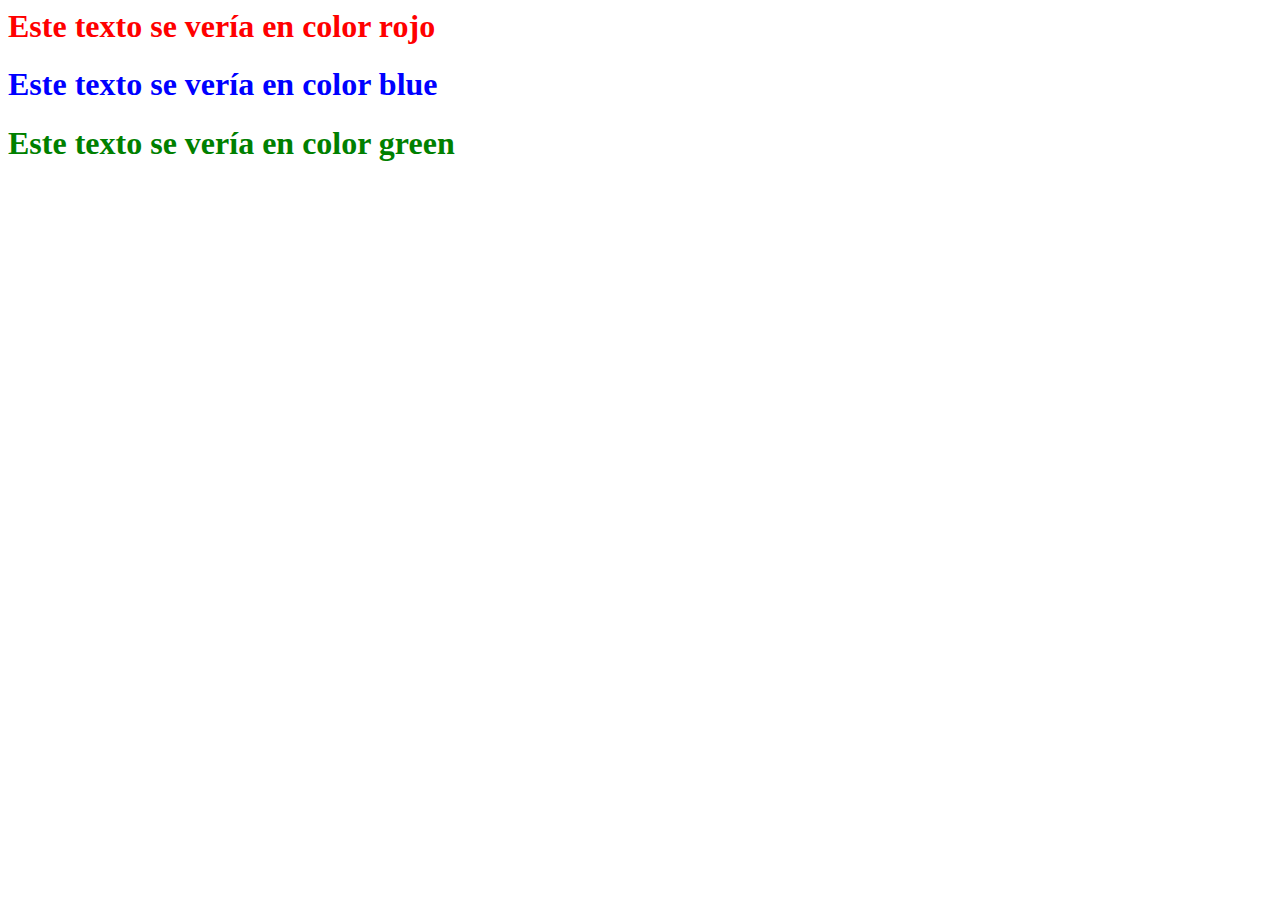
<file: hojaestilo/index.html>
<head>
   <link rel="stylesheet" type="text/css" href="estilos/estilo1.css">
</head>
<body>
<H1 CLASS="clase1 ">Este texto se vería en color rojo</H1>
<H1 CLASS="clase2">Este texto se vería en color blue</H1>
<H1 CLASS="clase3">Este texto se vería en color green</H1>

</body>
</file>
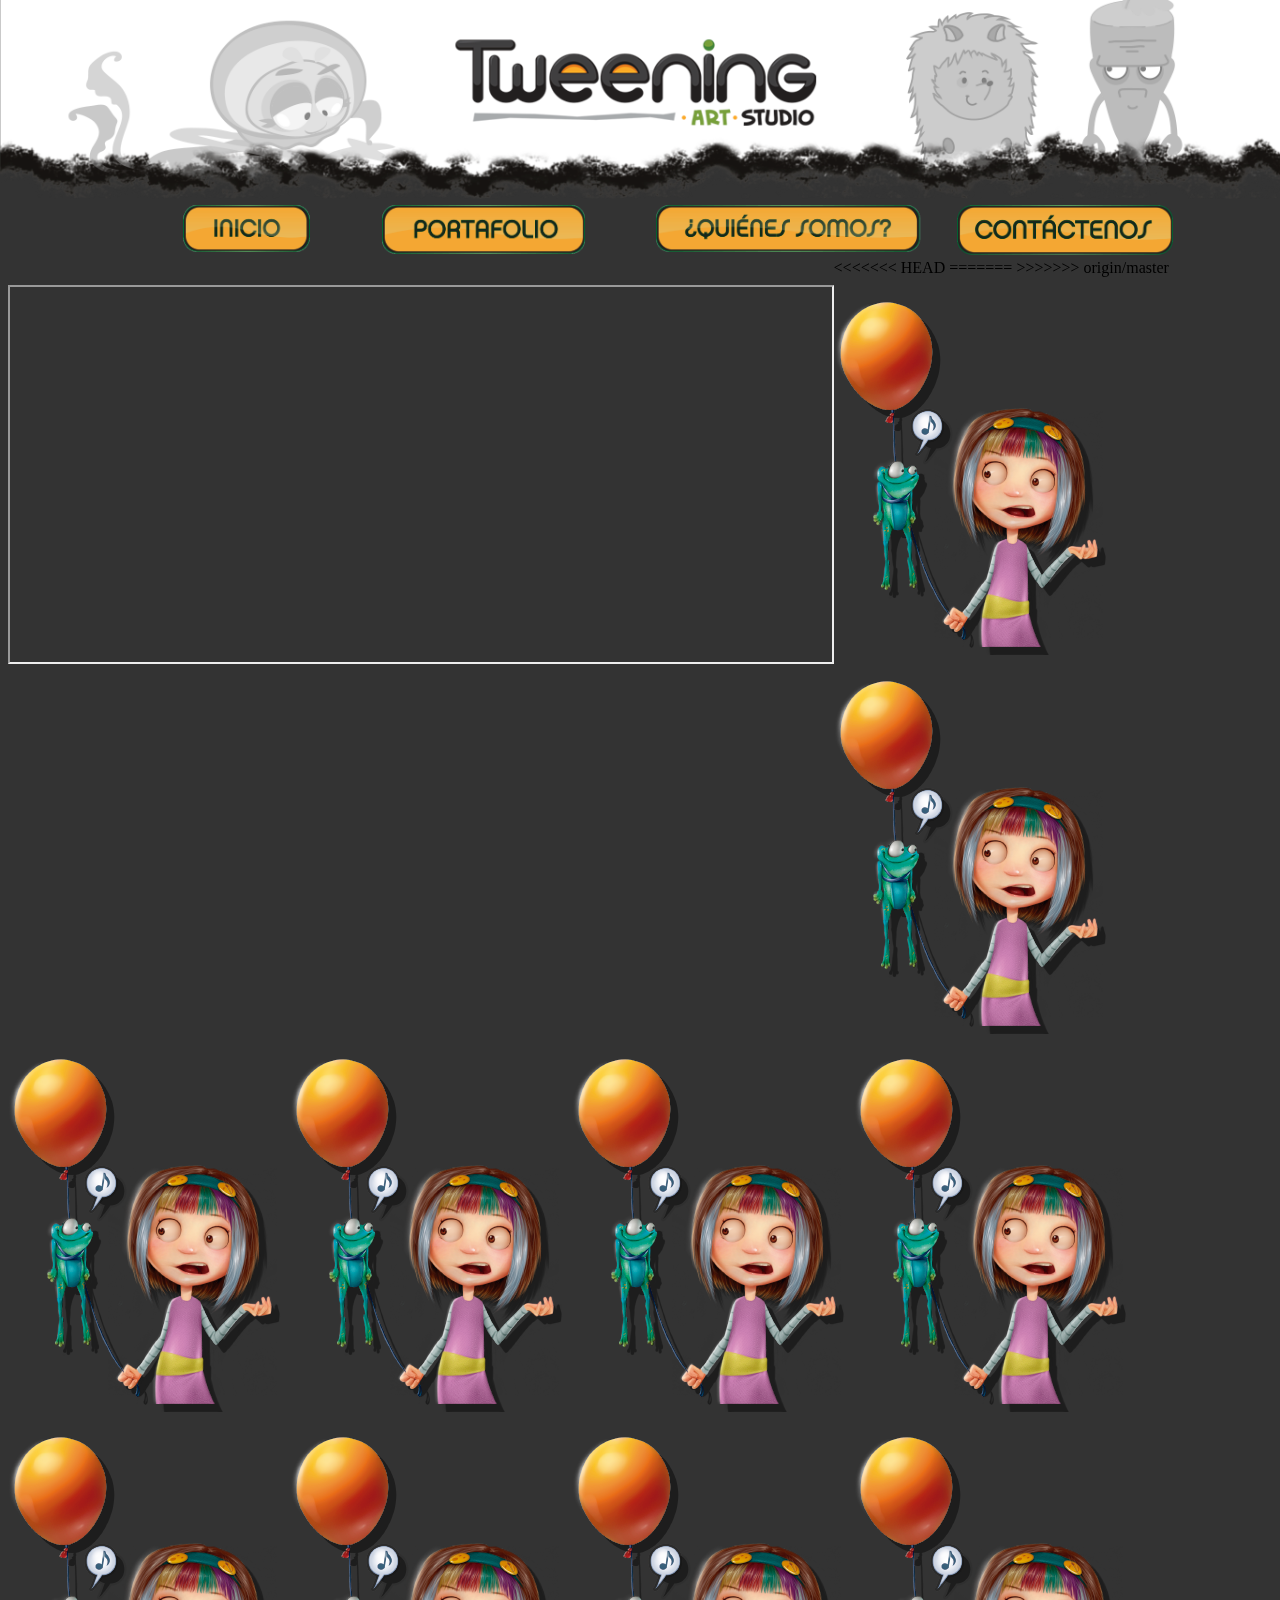
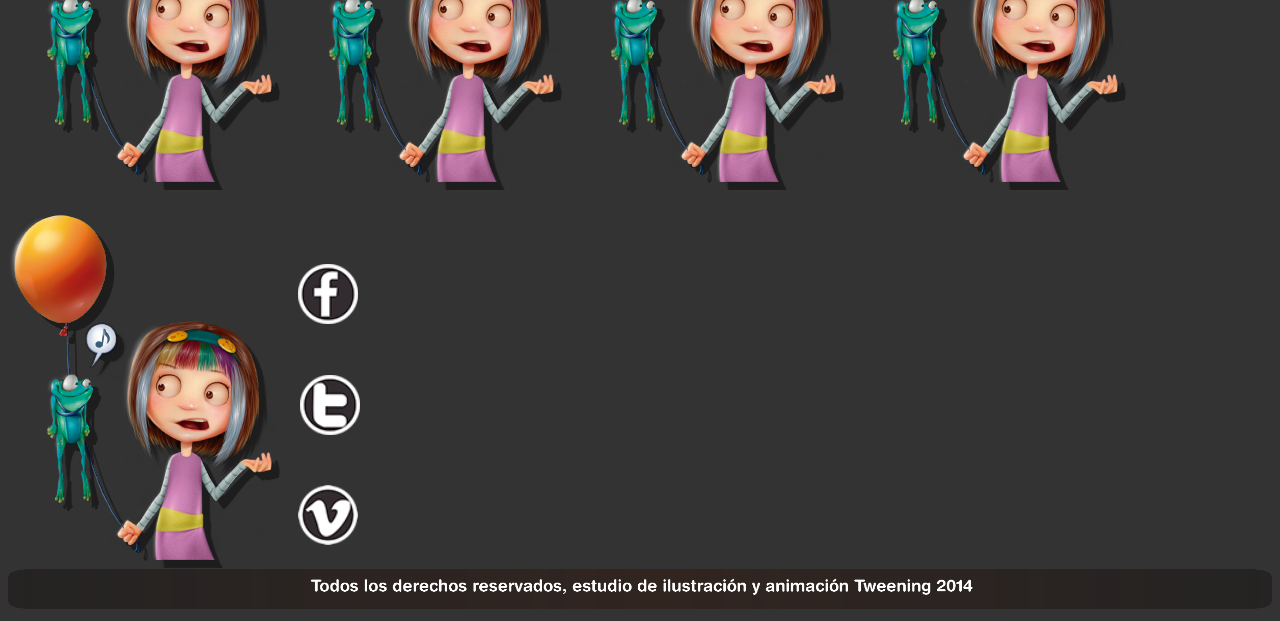
<file: Proyecto/index.html>
<!DOCTYPE html> 
<html lang="es"> 
<head> 
	<meta charset="utf-8" /> 
	<title>TWEENING | Animation and Art Studio</title>
	<link rel="shortcut icon" href="images/iris2.png" />
	<link href="css/estilo.css" rel= "stylesheet" type= "text/css" media="screen">
</head> 

<body> 

<nav>
<ul>
<li>
     <form action="#" method="post">
	  <button><img src="buttons/botoninicio.png" alt="" id="boton1"></button>
</form>
</li>
<li>   
  <form action="pages/port.html" method="post">
	  <button><img src="buttons/botonportafolio.png" alt="" id="boton2"></button>
</form>
</li>
<li>
  <form action="pages/quienes.html" method="post">
	  <button><img src="buttons/botonsomos.png" alt="" id="boton3"></button>
</form>
</li>
<li>
      <form action="pages/contactenos.html" method="post">
	  <button><img src="buttons/botoncontactenos.png" alt="" height="8" id="boton4"></button>
	</form>
  </li>
</ul>
</nav>


<iframe src="https://player.vimeo.com/video/99384239" id= "video"></iframe>

<<<<<<< HEAD
<img src="images/iris3.png" id="iris">
<img src="images/iris3.png" id="iris">
<img src="images/iris3.png" id="iris">
<img src="images/iris3.png" id="iris">
<img src="images/iris3.png" id="iris">
<img src="images/iris3.png" id="iris">
<img src="images/iris3.png" id="iris">
<img src="images/iris3.png" id="iris">
<img src="images/iris3.png" id="iris">
<img src="images/iris3.png" id="iris">
=======
<img src="images/iris3.png" alt="" id="iris">
>>>>>>> origin/master
  
  
<div id="container">
<br>
<form action="https://www.facebook.com/tweening.animation" method="post">
  <button><img src="buttons/fb.png" alt="" id="botonfb"></button>
</form>
</br>
<br>
  <form action="https://twitter.com/TweeningStudio" method="post">
	  <button id="button2"><img src="buttons/tw.png" alt="" id="botontw"></button>
</form>
</br>
<br>
  <form action="https://vimeo.com/user29575612" method="post">
	  <button><img src="buttons/vm.png" alt="" id="botonvm"></button>
</form>
</br>
</div>
<p>&nbsp;</p>
<p>&nbsp;</p>
<p>&nbsp;</p>
<p>&nbsp;</p>
<p>&nbsp;</p>
<p>&nbsp;</p>

<div>
	<img src="images/footer.png" id="footer">
</div>
</body> 
</html>
</file>
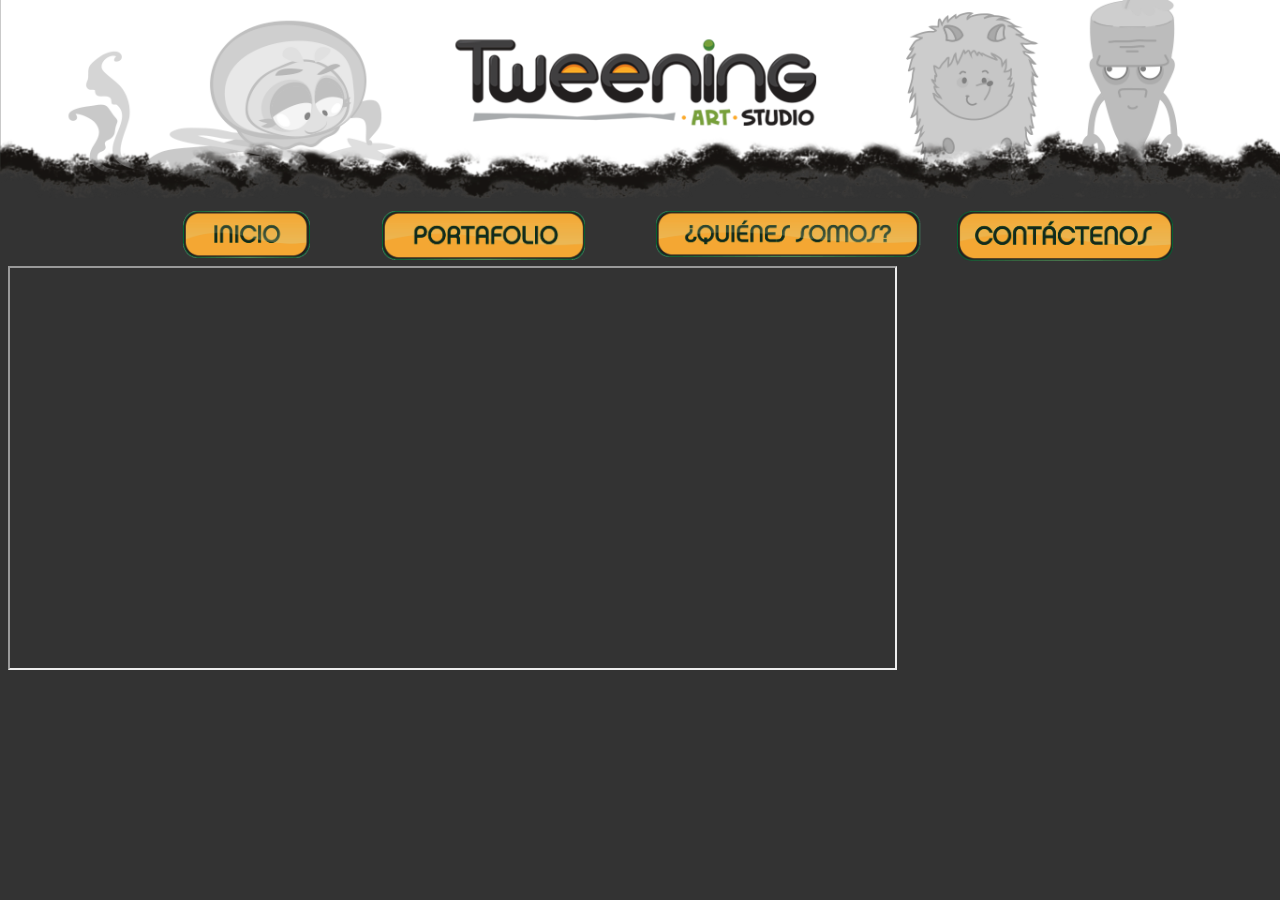
<file: tweening/Proyecto/index.html>
<!DOCTYPE html> 
<html lang="es"> 
<head> 
	<meta charset="utf-8" /> 
	<title>TWEENING</title>
	<link rel="shortcut icon" href="images/iris2.png" />
	<link href="css/estilo.css" rel= "stylesheet" type= "text/css" media="screen">
</head> 

<body> 

<nav>
<ul>
<li>
     <form action="#" method="post">
	  <button><img src="buttons/botoninicio.png"alt="" id="boton1"></button>
</form>
</li>
<li>   
  <form action="pages/portafolio.html" method="post">
	  <button><img src="buttons/botonportafolio.png"alt="" id="boton2"></button>
</form>
</li>
<li>
  <form action="pages/quienes.html" method="post">
	  <button><img src="buttons/botonsomos.png"alt="" height="8" id="boton3"></button>
</form>
</li>
<li>
      <form action="pages/contactenos.html" method="post">
	  <button><img src="buttons/botoncontactenos.png"alt="" height="8" id="boton4"></button>
	</form>
  </li>
</ul>
</nav>


<br><br><br><br><br><br><br><br><br><br><br><br>
<iframe src="https://player.vimeo.com/video/99384239" id= "video"></iframe>
</br></br></br></br></br></br></br></br></br></br></br></br>



<p></p>
</body> 
</html>
</file>
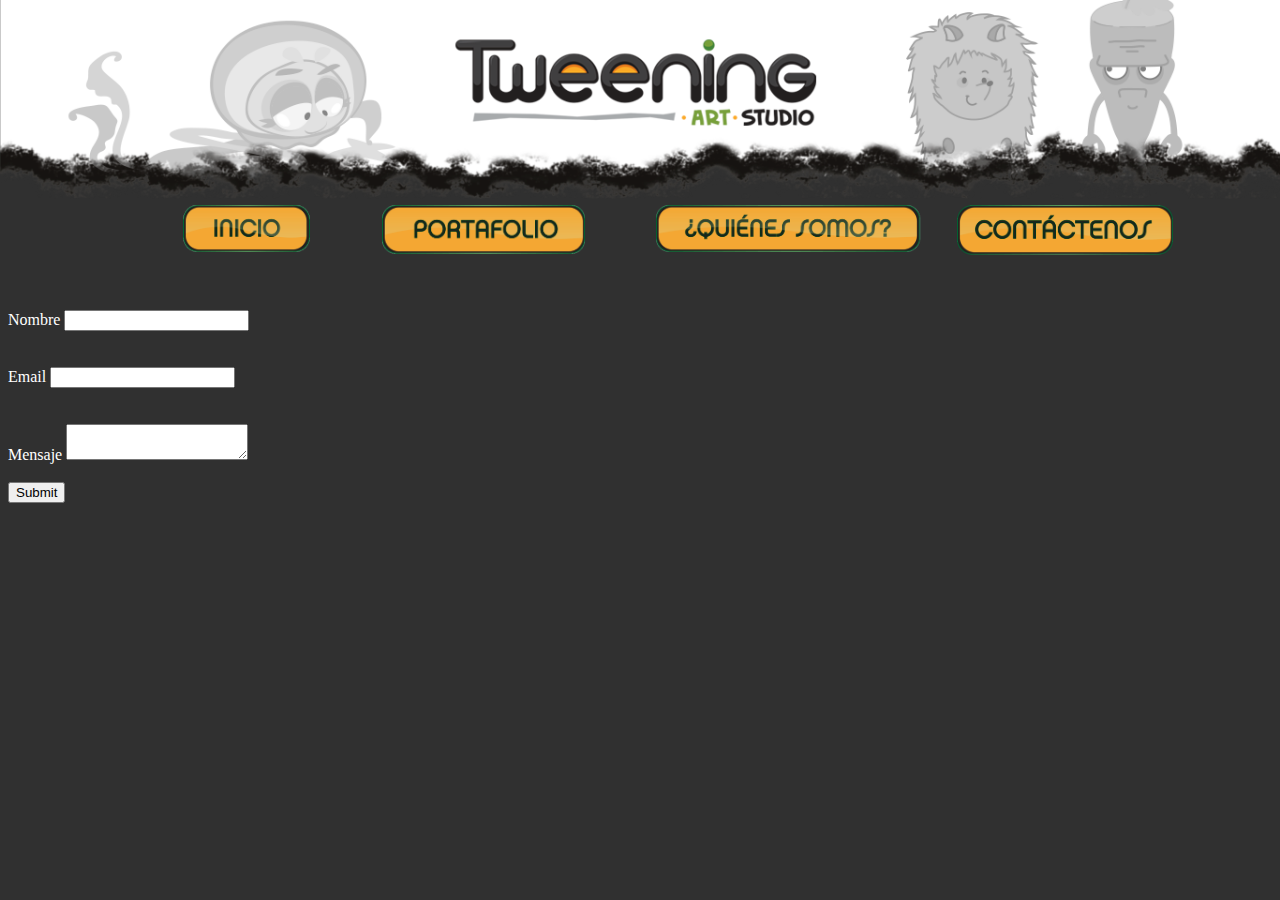
<file: Proyecto/pages/contactenos.html>
<!DOCTYPE html> 
<html lang="es"> 
<head> 
	<meta charset="utf-8" /> 
	<title>TWEENING | Animation and Art Studio</title>
	<link rel="shortcut icon" href="../images/iris2.png" />
	<link href="../css/estilocontact.css" rel= "stylesheet" type= "text/css" media="screen">
</head> 
   <style type="text/css">
	body {
	background-color: #303030;
	}
	article{
	color="white"
	}
	</style>
    
</head> 

<body>

<div> 
	<nav>
		<ul>
			<li>
				<form action="../index.html" method="post">
					<button><img src="../buttons/botoninicio.png"alt="" id="boton1"></button>
				</form>
			</li>
			<li>   
				<form action="port.html" method="post">
					<button><img src="../buttons/botonportafolio.png"alt="" id="boton2"></button>
				</form>
			</li>
			<li>
				<form action="quienes.html" method="post">
					<button><img src="../buttons/botonsomos.png"alt=""id="boton3"></button>
				</form>
			</li>
			<li>
				<form action="#" method="post">
					<button><img src="../buttons/botoncontactenos.png"alt="" height="8" id="boton4"></button> 
				</form>
			</li>
		</ul>
	</nav> 
</div> 

<br>
</br>
<br>
</br>
<br>
</br>

<div>

<section id="container">
	<div >
    	<form onsubmit="return validate()">
	<div>
    <label><font color="white"> Nombre</font></label>
    <input type="text" name="name" id="name"> 
    </div>
        <br>
	</br>
    <div>
    <label><font color="white">Email  </font></label>
    <input type="email" name="email" id="email" autocomplete="off"> 
    </div>
    <br>
	</br>
    <div>
     <label><font color="white">Mensaje</font></label>
    <textarea id="textarea"></textarea>
    <br><br>
      <input type="submit" id="submit" value="Submit">
    </br></br>
    </div>
    </form>
    </div>
</section>
</div>

</body>
<br>
</br>
<br>
</br>
<br>
</br>



<footer>
	<div>
		<a href="https://twitter.com/TweeningStudio"<img src="../images/footer.png" id="footer"></a>
        <a href="https://twitter.com/TweeningStudio" target="_blank"></a>
	</div>
</footer>
 
</html>
</file>
<file: hojaestilo/estilos/estilo1.css>
H1.clase1 {font: 15px; color: red;}
H1.clase2 {font: 15px; color: blue;}
H1.clase3 {font: 15px;color: green;}
</file>
<file: Proyecto/css/estilo.css>
p{
	font-size:36px;
}
body {
background:url(../images/fondo.png) #333333 no-repeat left top;
background-size: 100%;}

#boton1{
	width:50%;
	height: 80%;
	background-color:transparent;
	float:right;
	
}

#boton2{
	width:80%;
	height: 80%;
	background-color:transparent;
	float:center;
	
}
#boton3{
	width:105%;
	height: 80%;
	background-color:transparent;
	float:left;
	
}
#boton4{
	width:85%;
	height: 80%;
	background-color:transparent;
	float:left;
}
button{
	width: 90%;
	height: 80%;
	background-color:transparent;
	border-color:transparent
}


nav {

	background-color: transparent;
	height: 20%;
	margin-top:16%;
	}
nav ul {
height: 20%;
width: 95%;

}
nav ul li {
	list-style-type: none;
	width: 25%;
	float: left;
	margin-left:o%
	margin-top:24%;
margin-bottom:0%
	}

	
#video{
height: 375px;
width: 65%;
float: left;
margin-top:2%;
}

#containiris{
height: 500px;
width: 200px;
float: left;
margin-top:2%;
}


#iris{
height: 220;
width:150;
float:left;
margin-top:2%;
}

#botonfb{
	width:60px;
	height: 60px%;
	background-color:transparent;
	float:center;
	margin-top:6%;
}
#botontw{
	width:60px;
	height: 60px;
	background-color:transparent;
	float:center;
}
#botonvm{
	width:60px;
	height: 60px;
	background-color:transparent;
	float:center;
}

#container{
	width:70px;
	height: 100%;
	background-color:transparent;
	float:left;
	margin-top:4%
}
#button2{
	width:80px;
	height: 80px;
	background-color:transparent;
	border-color:transparent
}
#footer{
	width:100%;
	height: 6%;
	background-color:transparent;
	position:relative
	}
</file>
<file: tweening/Proyecto/css/estilo.css>
p{
	font-size:36px;
}
body {
background:url(../images/fondo.png) #333333 no-repeat left top;
background-size: 100%;}

#boton1{
	width:50%;
	height: 80%;
	background-color:transparent;
	float:right;
	
}

#boton2{
	width:80%;
	height: 80%;
	background-color:transparent;
	float:center;
	
}
#boton3{
	width:105%;
	height: 80%;
	background-color:transparent;
	float:left;
	
}
#boton4{
	width:85%;
	height: 80%;
	background-color:transparent;
	float:left;
}
button{
	width: 90%;
	height: 80%;
	background-color:transparent;
	border-color:transparent
}


nav {

	background-color: transparent;
	height: 15%;
	
	}
nav ul {
height: 20%;
width: 95%;

}
nav ul li {
	list-style-type: none;
	width: 25%;
	float: left;
	margin-top:16%;
margin-bottom:0%
	}
	
#video{
height: 400px;
width: 70%;
float: left;
}
</file>
<file: Proyecto/css/estilocontact.css>
p{
	font-size:36px;
}
body {
background:url(../images/fondo.png) #333333 no-repeat left top;
background-size: 100%;}

#boton1{
	width:50%;
	height: 80%;
	background-color:transparent;
	float:right;
	
}

#boton2{
	width:80%;
	height: 80%;
	background-color:transparent;
	float:center;
	
}
#boton3{
	width:105%;
	height: 80%;
	background-color:transparent;
	float:left;
	
}
#boton4{
	width:85%;
	height: 80%;
	background-color:transparent;
	float:left;
}
button{
	width: 90%;
	height: 80%;
	background-color:transparent;
	border-color:transparent
}


nav {

	background-color: transparent;
	height: 20%;
	margin-top:16%;
	}
nav ul {
height: 20%;
width: 95%;

}
nav ul li {
	list-style-type: none;
	width: 25%;
	float: left;
	margin-left:o%
	margin-top:24%;
margin-bottom:0%
	}

	
#container{
	width:500px;
	height: 100%;
	background-color:transparent;
	margin-left:50%
	margin-top:4%
}

#footer{
	width:100%;
	height: 6%;
	background-color:transparent;
	position:relative
	}
</file>
